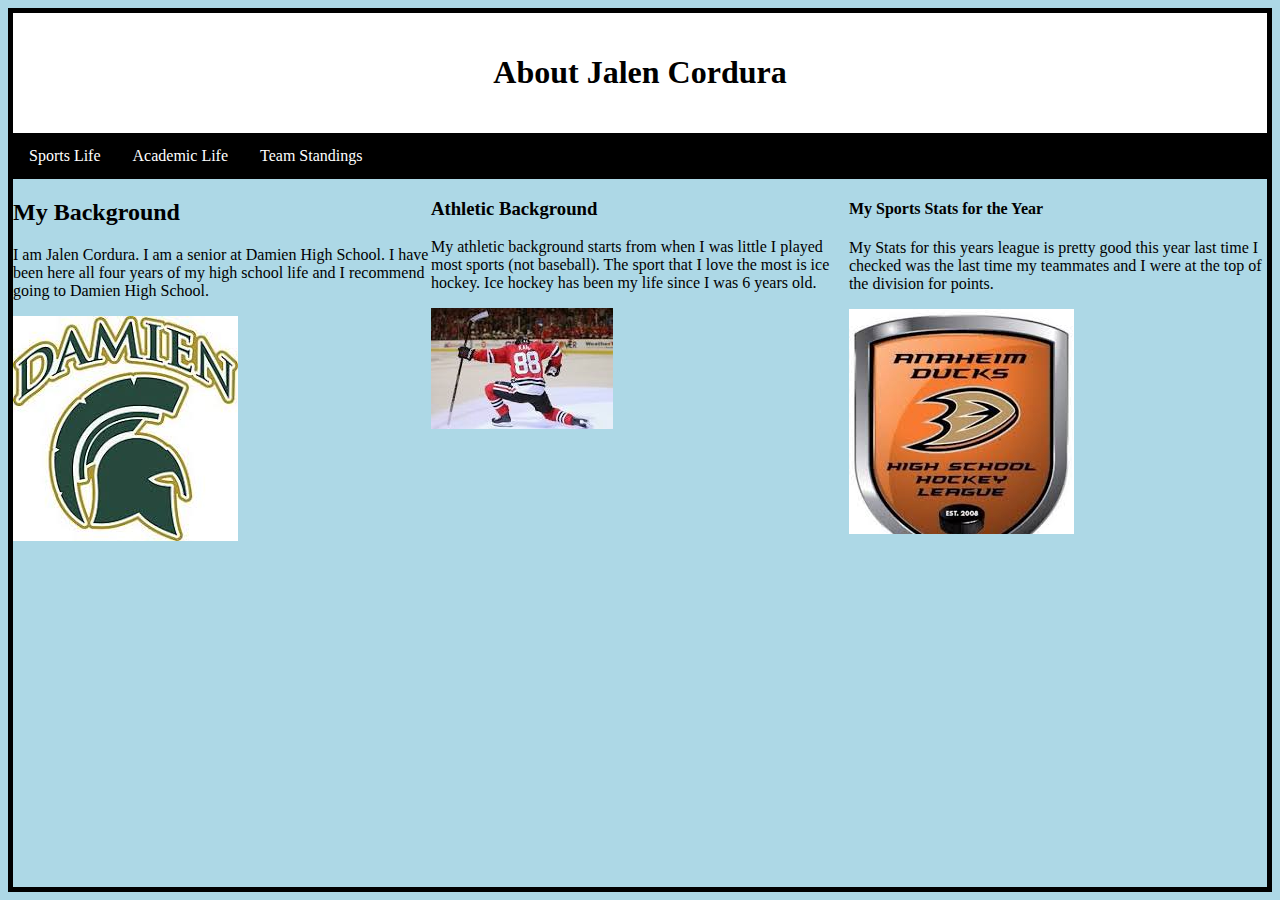
<file: Index.html>
<html>
	<head>
	<link href="Index.css" rel="stylesheet" type="text/css"/>
	</head>
	<body>
	<div class="header">
		<h1>About Jalen Cordura</h1>
	</div>
	<div class="topnav">
		<a href="file:///C:/Users/JMCordura19/Downloads/Advanced%20Website/Advanced_Website2.html">Sports Life</a>
		<a href="file:///C:/Users/JMCordura19/Downloads/Advanced%20Website/Advanced_Website3.html">Academic Life</a>
		<a href="https://www.adhshl.com/standings/show/4203299?subseason=515994">Team Standings</a>
	</div>
<div class="row">
		<div class="column">
			<h2>My Background</h2>
			<p>I am Jalen Cordura. I am a senior at Damien High School. I have been here all four years of my high school life and I recommend going to Damien High School.</p>
			<img src="[data-uri]">
		</div>
		<div class="column">
			<h3>Athletic Background</h3>
			<p>My athletic background starts from when I was little I played most sports (not baseball). The sport that I love the most is ice hockey. Ice hockey has been my life since I was 6 years old.</p>
			<img src="[data-uri]">
		</div>
		<div class="column">
			<h4>My Sports Stats for the Year</h4>
			<p>My Stats for this years league is pretty good this year last time I checked was the last time my teammates and I were at the top of the division for points.</p>
			<img src="[data-uri]">
		</div>
		
</html>
</file>
<file: Index.css>
body{border:5px solid black}
body{Background-color:lightblue;}
div{margin:20px,10px,20px;}
.header{background-color: white; text-align: center; padding: 20px;}
/*The navbar container*/
	.topnav{overflow: hidden; background-color: black;}
/*Navbar links*/
	.topnav a{float: left; display: block; color: white; text-align: center; padding: 14px 16px; text-decoration: none;}
/*Links - change color on hover*/
	.topnav a:hover{background-color: teal;color: lightblue;}
/*create three equal columns that float next to each other*/
.column{float:left; width:33.33%;}
/*clear floats after the columns*/
.row:after{content:""; display:table;clear: both;}
/*responsive layout - makes the three columns stack on top of each other on smaller screens (600px wide or less)*/
@media screen and (max-width: 600px){.colimn{width: 100%;}}
</file>
